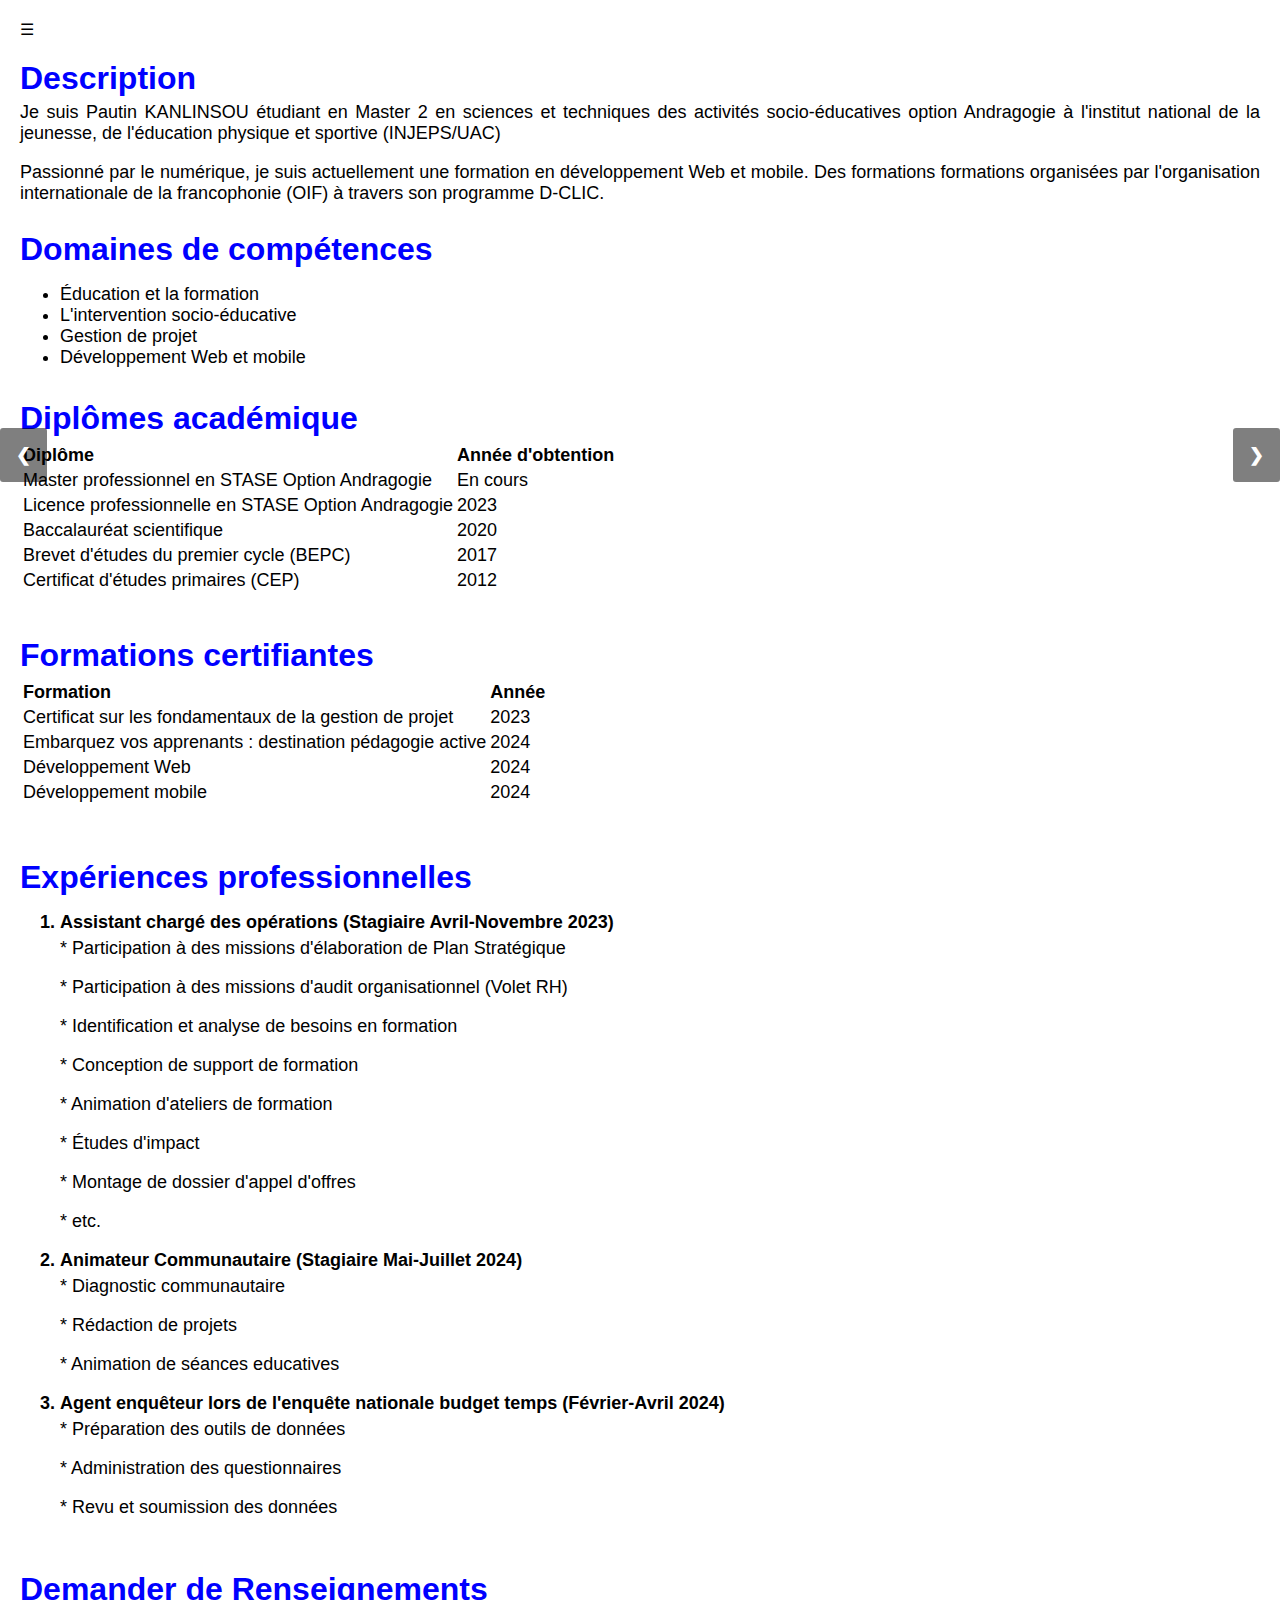
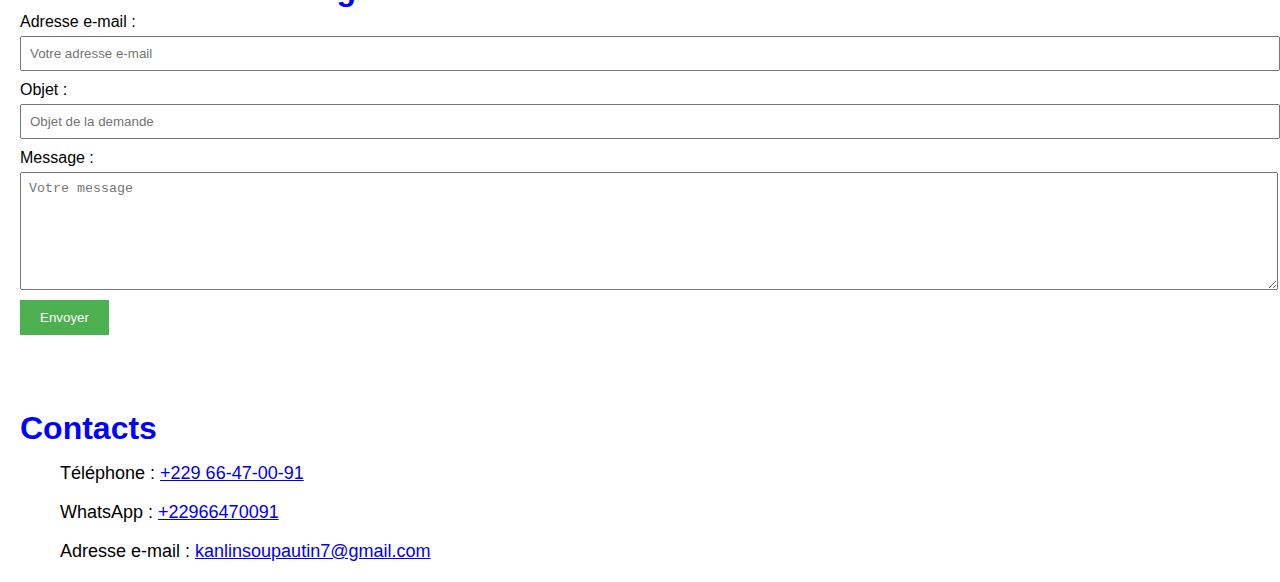
<file: index.html>
<!doctype html>
<html lang="fr"> 
 <head> 
  <meta charset="UTF-8"> 
  <meta name="viewport" content="width=device-width, initial-scale=1.0"> 
  <link rel="stylesheet" href="accueil.css"/>
  <script src="accueil.js"></script>
  <title>Accueil</title>
 </head> 
 <body> 
  <div class="menu-icon" onclick="toggleMenu()">
    ☰ <!-- Icône hamburger --> <!-- Menu déroulant --> 
   <nav id="menu" class="menu"> 
    <ul> 
     <li><a href="#section1">Description</a></li> 
     <li><a href="#section2">Domaines de compétences</a></li> 
     <li><a href="#section3">Expériences professionnelles</a></li> 
     <li><a href="#section4">Contacts</a></li> 
	 <li><a href="Competences.html">compétences</a></li>
	 <li><a href="Qualites.html">Qualités</a></li>
	 <li><a href="hobbies.html">Hobbies</a></li>
    </ul> 
   </nav> 
   
   <div class="carousel">
    <img class="carousel-image" src="image1.jpg" alt="Image 1">
    <img class="carousel-image" src="image2.jpg" alt="Image 2">
    <img class="carousel-image" src="image3.jpg" alt="Image 3">
    
    <button class="prev" onclick="changeImage(-1)">❮</button>
    <button class="next" onclick="changeImage(1)">❯</button>
</div>
   
   <h1 id="section1">Description </h1> 
   <p>Je suis Pautin KANLINSOU étudiant en Master 2 en sciences et techniques des activités socio-éducatives option Andragogie à l'institut national de la jeunesse, de l'éducation physique et sportive (INJEPS/UAC)</p> 
   <p>Passionné par le numérique, je suis actuellement une formation en développement Web et mobile. Des formations formations organisées par l'organisation internationale de la francophonie (OIF) à travers son programme D-CLIC.</p> 
   <h2>Domaines de compétences </h2> 
   <ul> 
    <li class="box-highlight">Éducation et la formation </li> 
    <li class="box-highlight">L'intervention socio-éducative</li> 
    <li class="box-highlight">Gestion de projet </li> 
    <li class="box-highlight">Développement Web et mobile</li> 
   </ul> 
   <h3 id="section2">Diplômes académique</h3> 
   <table> 
    <tbody> 
     <tr> 
      <th>Diplôme </th> 
      <th>Année d'obtention</th> 
     </tr> 
     <tr> 
      <td>Master professionnel en STASE Option Andragogie</td> 
      <td>En cours</td> 
     </tr> 
     <tr> 
      <td>Licence professionnelle en STASE Option Andragogie</td> 
      <td>2023</td> 
     </tr> 
     <tr> 
      <td>Baccalauréat scientifique</td> 
      <td>2020</td> 
     </tr> 
     <tr> 
      <td>Brevet d'études du premier cycle (BEPC)</td> 
      <td>2017</td> 
     </tr> 
     <tr> 
      <td>Certificat d'études primaires (CEP)</td> 
      <td>2012</td> 
     </tr> 
    </tbody> 
   </table> 
   <h4>Formations certifiantes</h4> 
   <table> 
    <tbody> 
     <tr> 
      <th>Formation </th> 
      <th>Année</th> 
     </tr> 
     <tr> 
      <td>Certificat sur les fondamentaux de la gestion de projet</td> 
      <td>2023</td> 
     </tr> 
     <tr> 
      <td>Embarquez vos apprenants : destination pédagogie active</td> 
      <td>2024</td> 
     </tr> 
     <tr> 
      <td>Développement Web</td> 
      <td>2024</td> 
     </tr> 
     <tr> 
      <td>Développement mobile </td> 
      <td>2024</td> 
     </tr> 
    </tbody> 
   </table> 
   <h5 id="section3">Expériences professionnelles</h5> 
   <ol> 
    <li class="em">Assistant chargé des opérations (Stagiaire Avril-Novembre 2023)</li> 
    <p>* Participation à des missions d'élaboration de Plan Stratégique</p> 
    <p>* Participation à des missions d'audit organisationnel (Volet RH)</p> 
    <p>* Identification et analyse de besoins en formation</p> 
    <p>* Conception de support de formation</p> 
    <p>* Animation d'ateliers de formation</p> 
    <p>* Études d'impact</p> 
    <p>* Montage de dossier d'appel d'offres</p> 
    <p>* etc.</p> 
    <li class="em">Animateur Communautaire (Stagiaire Mai-Juillet 2024)</li> 
    <p>* Diagnostic communautaire</p> 
    <p>* Rédaction de projets</p> 
    <p>* Animation de séances educatives</p> 
    <li class="em">Agent enquêteur lors de l'enquête nationale budget temps (Février-Avril 2024)</li> 
    <p>* Préparation des outils de données</p> 
    <p>* Administration des questionnaires</p> 
    <p>* Revu et soumission des données</p> 
   </ol> 
   <h5>Demander de Renseignements</h5> 
   <form action="traitement_formulaire.php" method="post"> <label for="email">Adresse e-mail :</label> 
    <input type="email" id="email" name="email" placeholder="Votre adresse e-mail" required> <label for="objet">Objet :</label> 
    <input type="text" id="objet" name="objet" placeholder="Objet de la demande" required> <label for="message">Message :</label> <textarea id="message" name="message" placeholder="Votre message" required></textarea> <button type="submit">Envoyer</button> 
   </form> 
   <h6 id="section4">Contacts</h6>
   <ul ckass="span">
    <p>Téléphone : <a href="Tel: +22966470091">+229 66-47-00-91</a></p>
    <p>WhatsApp : <a href="https://wa.me/22966470091">+22966470091</a></p>
    <p>Adresse e-mail : <a href="mailto:kanlinsoupautin7@gmail.com">kanlinsoupautin7@gmail.com</a></p>
   </ul> 
  </div> 
 
</body>
</html>
</file>
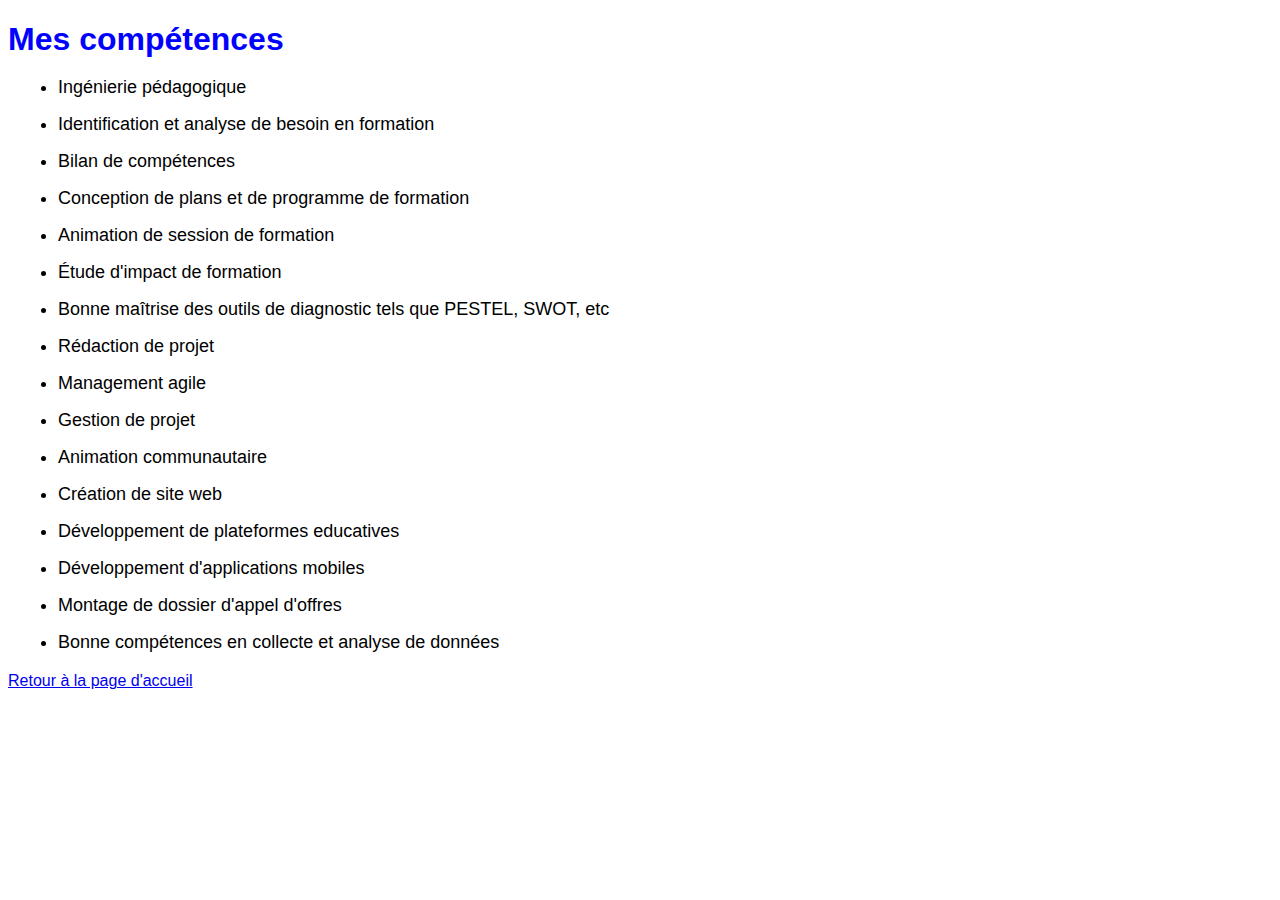
<file: Competences.html>
<!doctype html>
<html> 
 <head><style type="text/css" id="dcoder_stylesheet">h1 {color: blue; font-weight: bolder; font-size: 32px; margin-bottom: 5px;}
.box {line-height: 1.5; text-align: justify; margin: 10px; font-size: 18px;}
body {font-family: Arial, sans-serif;}
</style></head> 
 <body> 
  <h1> Mes compétences </h1> 
  <ul> 
   <li class="box">Ingénierie pédagogique</li> 
   <li class="box">Identification et analyse de besoin en formation</li> 
   <li class="box">Bilan de compétences</li> 
   <li class="box">Conception de plans et de programme de formation</li> 
   <li class="box">Animation de session de formation </li>
   <li class="box">Étude d'impact de formation</li> 
   <li class="box">Bonne maîtrise des outils de diagnostic tels que PESTEL, SWOT, etc</li> 
   <li class="box">Rédaction de projet</li> 
   <li class="box">Management agile</li> 
   <li class="box">Gestion de projet</li> 
   <li class="box">Animation communautaire</li> 
   <li class="box">Création de site web</li> 
   <li class="box">Développement de plateformes educatives</li> 
   <li class="box">Développement d'applications mobiles</li> 
   <li class="box">Montage de dossier d'appel d'offres</li> 
   <li class="box">Bonne compétences en collecte et analyse de données</li> 
  </ul> 
<a href="index.html">Retour à la page d'accueil</a>
</body></html>
</file>
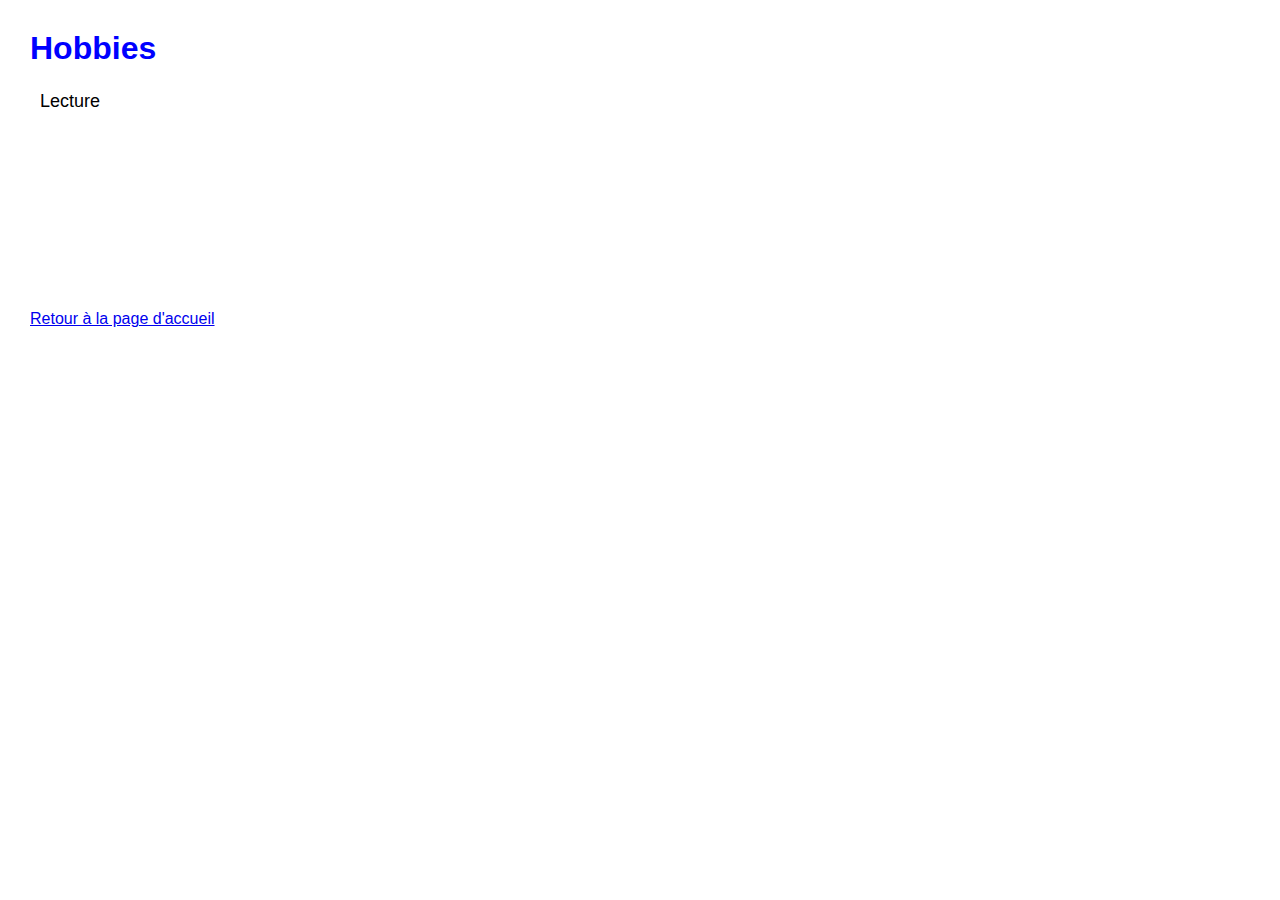
<file: hobbies.html>
<!doctype html>
<html lang="fr"> 
 <head> 
 <meta charset="UTF-8">
  <style>
        p {
            opacity: 0; /* Cache les paragraphes au début */
            transition: opacity 1s; /* Transition douce pour l'affichage */
        }
    </style> 
 <style type="text/css" id="dcoder_stylesheet">body {margin: 30px; font-family: Arial, sans-serif;}
h1 {color: blue; font-weight: bolder; font-size: 32px;}
p {line-height: 1.5; text-align: justify; margin: 10px; font-size: 18px;}</style>
</head> 
 <body> 
  <h1> Hobbies </h1> 
  <p>Lecture</p> 
  <p>Sport</p> 
  <p>Marche</p> 
  <p>Bricolage</p> 
  <p>Jardinage</p> 
  <p>Sortie découverte</p> 
  
<a href="index.html">Retour à la page d'accueil</a>
 
<script type="text/javascript" id="dcoder_script">// Sélectionne tous les paragraphes de la page
    const paragraphs = document.querySelectorAll('p');
    let currentParagraph = 0;

    function displayNextParagraph() {
        if (currentParagraph < paragraphs.length) {
            // Affiche le paragraphe actuel en modifiant son opacity
            paragraphs[currentParagraph].style.opacity = 1;
            currentParagraph++;
        } else {
            // Arrête l'intervalle une fois que tous les paragraphes sont affichés
            clearInterval(interval);
        }
    }

    // Affiche un paragraphe toutes les 500 ms
    const interval = setInterval(displayNextParagraph, 500);</script></body></html>
</file>
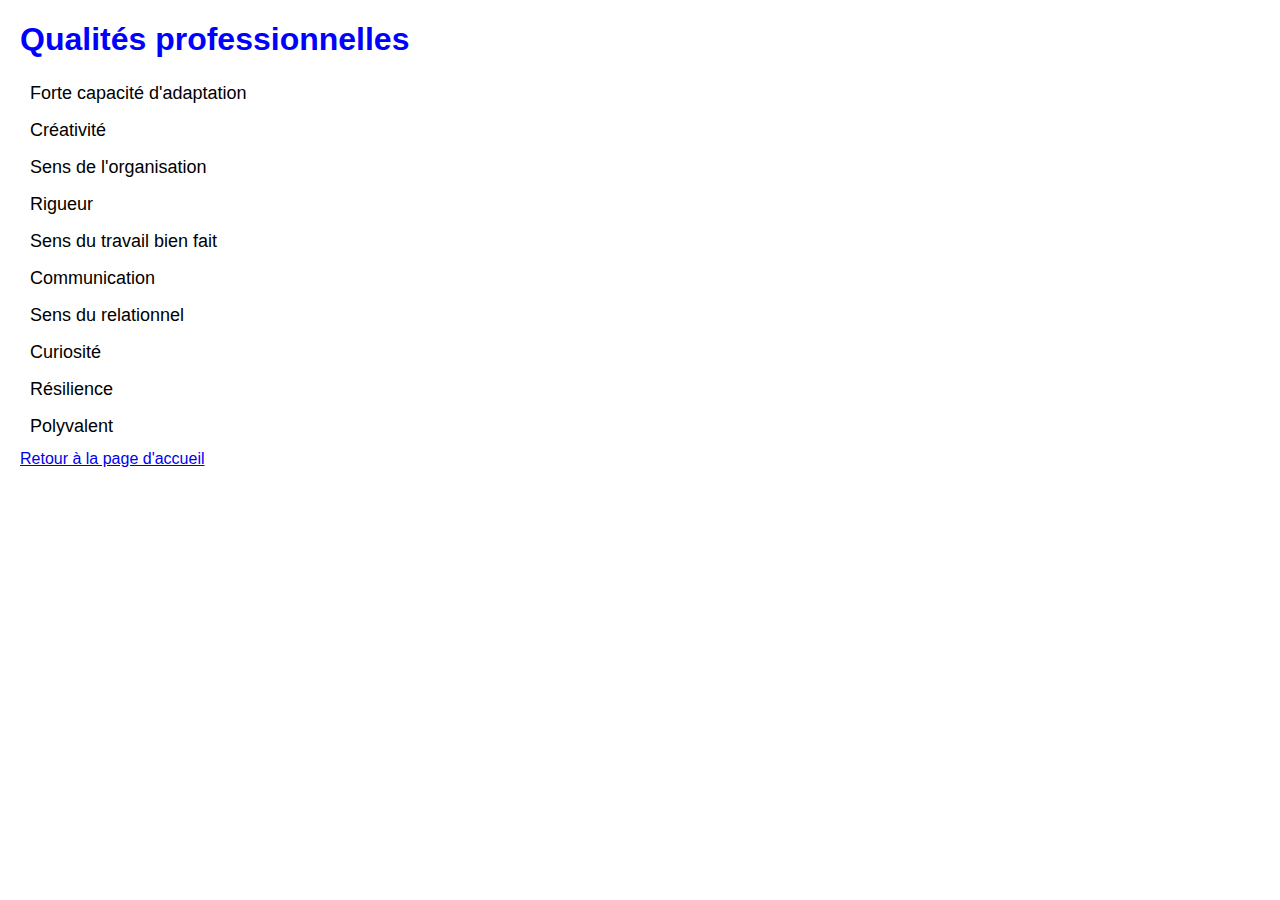
<file: Qualites.html>
<!doctype html>
<html lng="fr"> 
 <head>
<meta charset="UTF-8">
<link rel="stylesheet" href="qualites.css"/>
<title>Qualités</title>
</head> 
 <body> 
  <h1> Qualités professionnelles </h1> 
  <p class="highlight">Forte capacité d'adaptation</p> 
  <p class="highlight">Créativité</p> 
  <p class="highlight">Sens de l'organisation</p> 
  <p class="highlight">Rigueur</p> 
  <p class="highlight">Sens du travail bien fait </p> 
  <p class="highlight">Communication </p> 
  <p class="highlight">Sens du relationnel</p> 
  <p class="highlight">Curiosité</p> 
  <p class="highlight">Résilience</p> 
  <p class="highlight">Polyvalent</p> 
 
 <a href="index.html">Retour à la page d'accueil</a>
</body>
</html>
</file>
<file: accueil.css>
body {margin : 20px; line-height: 1,5;}
h1, h2, h3, h4, h5, h6 {font-weight: bold; font-size: 32px; color: blue; margin-bottom: 5px;}
p {font-size: 18px; text-align: justify; margin-top: 0;}
.box-highlight {font-size: 18px;}

.box-highlight {border: 3px green;}

.em {font-weight: bold; font-size: 18px; margin-bottom: 5px;}

table {font-size: 18px; text-align: justify; margin-top: 0;}

//Style à appliquer au formulaire 
form { width: 50%;
        margin: 0 auto;}
        label {display: block; 
            margin-bottom: 5px;}
        input, textarea {display: block;
            width: 100%;
            margin-bottom: 10px;
            padding: 8px;}
        textarea {height: 100px;}
        button {padding: 10px 20px;
            background-color: #4CAF50;
            color: white;
            border: none;
            cursor: pointer;}
        button:hover {background-color: #45a049;}
        
        //styles pour le menu
        /* Style pour l'icône */
.menu-icon {font-size: 30px;
    cursor: pointer;
    padding: 10px;}

/* Masquer le menu par défaut */
.menu {display: none;
    background-color: #333;
    padding: 10px;
    position: absolute;
    top: 40px;
    left: 10px;}

.menu ul {list-style-type: none; padding: 0;}

.menu ul li {margin: 10px 0;}

.menu ul li a {color: white; text-decoration: none; font-size: 18px;}

/* Styles supplémentaires pour l'apparence */
.menu ul li a:hover {color: yellow;}

/* Défilement doux */
html {scroll-behavior: smooth;}

body {
font-family: Arial, sans-serif;}}
    

.carousel {
    position: relative;
    max-width: 600px;
    margin: auto;}

.carousel-image {
    display: none;
    width: 100%;
    height: auto;}

.carousel-image.active {display: block;}

.prev, .next {
    cursor: pointer;
    position: absolute;
    top: 50%;
    padding: 16px;
    margin-top: -22px;
    color: white;
    font-weight: bold;
    font-size: 18px;
    background-color: rgba(0, 0, 0, 0.5);
    border: none;
    border-radius: 3px;
    user-select: none;
    transition: 0.6s ease;}

.prev {left: 0;}

.next {right: 0;}

.prev:hover, .next:hover {
    background-color: rgba(0, 0, 0, 0.8);}</style>
</file>
<file: qualites.css>
body {margin: 20px; font-family: Arial, sans-serif;}
h1 {color: blue; font-weight: bolder; font-size: 32px;}
.highlight {line-height: 1.5; text-align: justify; margin: 10px; font-size: 18px;}
</file>
